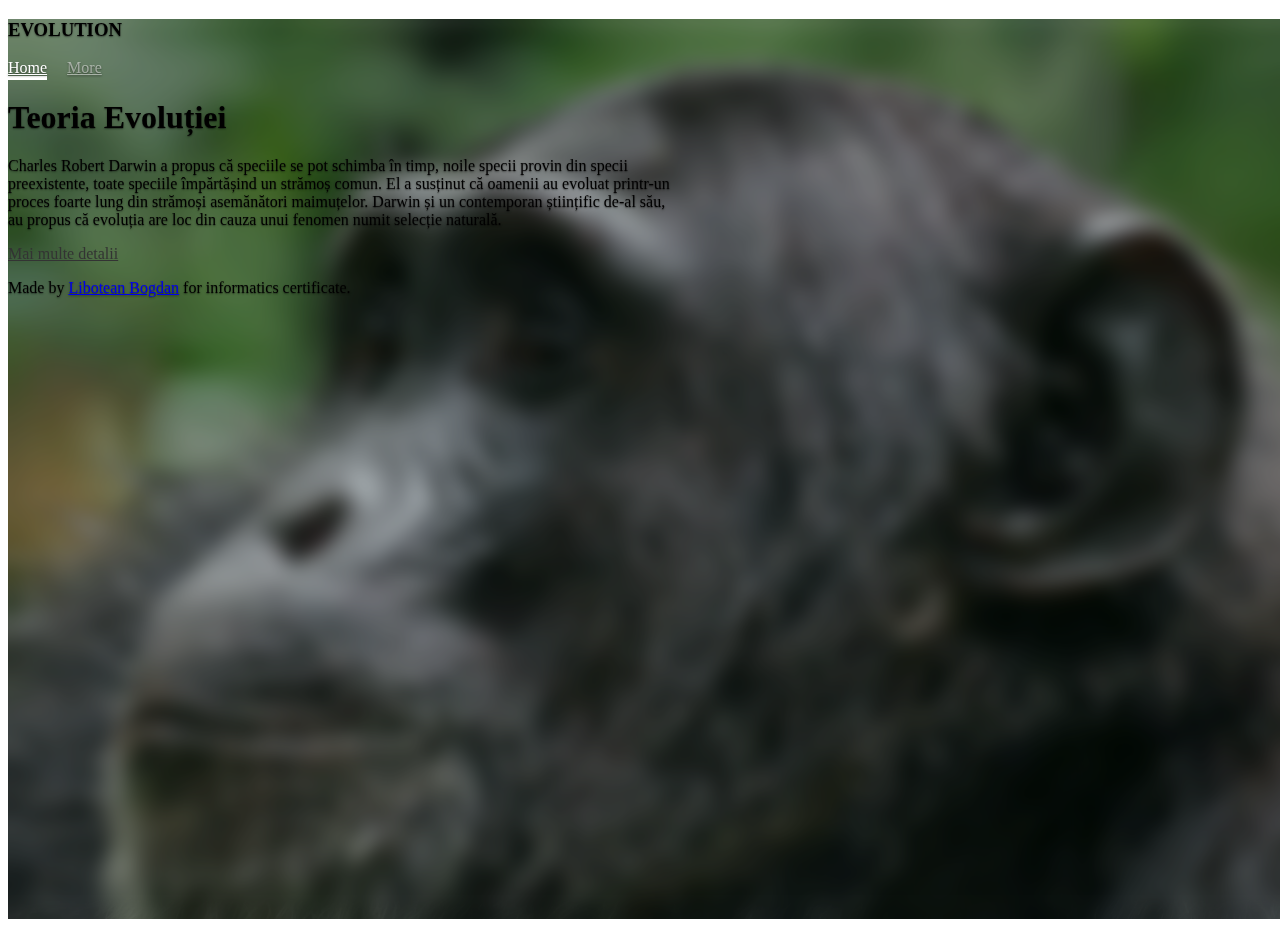
<file: index.html>
<!doctype html>
<html lang="en" class="h-100">
  <head>
    <meta charset="utf-8">
    <meta name="viewport" content="width=device-width, initial-scale=1">
    <meta name="description" content="">
    <meta name="author" content="Mark Otto, Jacob Thornton, and Bootstrap contributors">
    <meta name="generator" content="Hugo 0.104.2">
    <title>EVOLUȚIA</title>
    <link href="https://cdn.jsdelivr.net/npm/bootstrap@5.3.0-alpha2/dist/css/bootstrap.min.css" rel="stylesheet" integrity="sha384-aFq/bzH65dt+w6FI2ooMVUpc+21e0SRygnTpmBvdBgSdnuTN7QbdgL+OapgHtvPp" crossorigin="anonymous">

    <link href="app.css" rel="stylesheet">
  </head>
  <body class="d-flex h-100 text-center text-bg-dark">
    <!-- BACKGROUND IMAGE -->
    <div class="bg-image" style="background-image: url(img/ape.jpg); height: 100vh; width: 100vw; background-position: top; background-repeat: no-repeat; background-size: cover;">
      <div class="mask mask-custom" style="width: 100vw;  height: 100vh;">

      

<div class="cover-container d-flex w-100 h-100 p-3 mx-auto flex-column">
  <header class="mb-auto">
    <div>
      <h3 class="float-md-start mb-0">EVOLUTION</h3>
      <nav class="nav nav-masthead justify-content-center float-md-end">
        <a class="nav-link fw-bold py-1 px-0 active" aria-current="page" href="#">Home</a>

        <a class="nav-link fw-bold py-1 px-0 disabled" href="detalii.html">More</a>
        <!-- <a class="nav-link fw-bold py-1 px-0" href="#">Contact</a> -->

      </nav>
    </div>
  </header>

  <main class="px-3">
    <h1>Teoria Evoluției</h1>
    <p class="lead">Charles Robert Darwin a propus că speciile se pot schimba în timp, noile specii provin din specii preexistente, toate speciile împărtășind un strămoș comun. El a susținut că oamenii au evoluat printr-un proces foarte lung din strămoși asemănători maimuțelor. Darwin și un contemporan științific de-al său, au propus că evoluția are loc din cauza unui fenomen numit selecție naturală.</p>
    <p class="lead">
      <a href="detalii.html" class="btn btn-lg btn-secondary fw-bold border-white bg-white">Mai multe detalii</a>
    </p>
  </main>

  <footer class="mt-auto text-white-50">
    <p>Made by <a href="https://instagram.com/libo_bogdan" class="text-white" target="blank">Libotean Bogdan</a> for informatics certificate.</p>
  </footer>
</div>
</div>
</div>

  <script src="https://cdn.jsdelivr.net/npm/bootstrap@5.3.0-alpha2/dist/js/bootstrap.bundle.min.js" integrity="sha384-qKXV1j0HvMUeCBQ+QVp7JcfGl760yU08IQ+GpUo5hlbpg51QRiuqHAJz8+BrxE/N" crossorigin="anonymous"></script>
  <script src="https://cdn.jsdelivr.net/npm/@popperjs/core@2.11.6/dist/umd/popper.min.js" integrity="sha384-oBqDVmMz9ATKxIep9tiCxS/Z9fNfEXiDAYTujMAeBAsjFuCZSmKbSSUnQlmh/jp3" crossorigin="anonymous"></script>
  <script src="https://cdn.jsdelivr.net/npm/bootstrap@5.3.0-alpha2/dist/js/bootstrap.min.js" integrity="sha384-heAjqF+bCxXpCWLa6Zhcp4fu20XoNIA98ecBC1YkdXhszjoejr5y9Q77hIrv8R9i" crossorigin="anonymous"></script>
  </body>
</html>
</file>
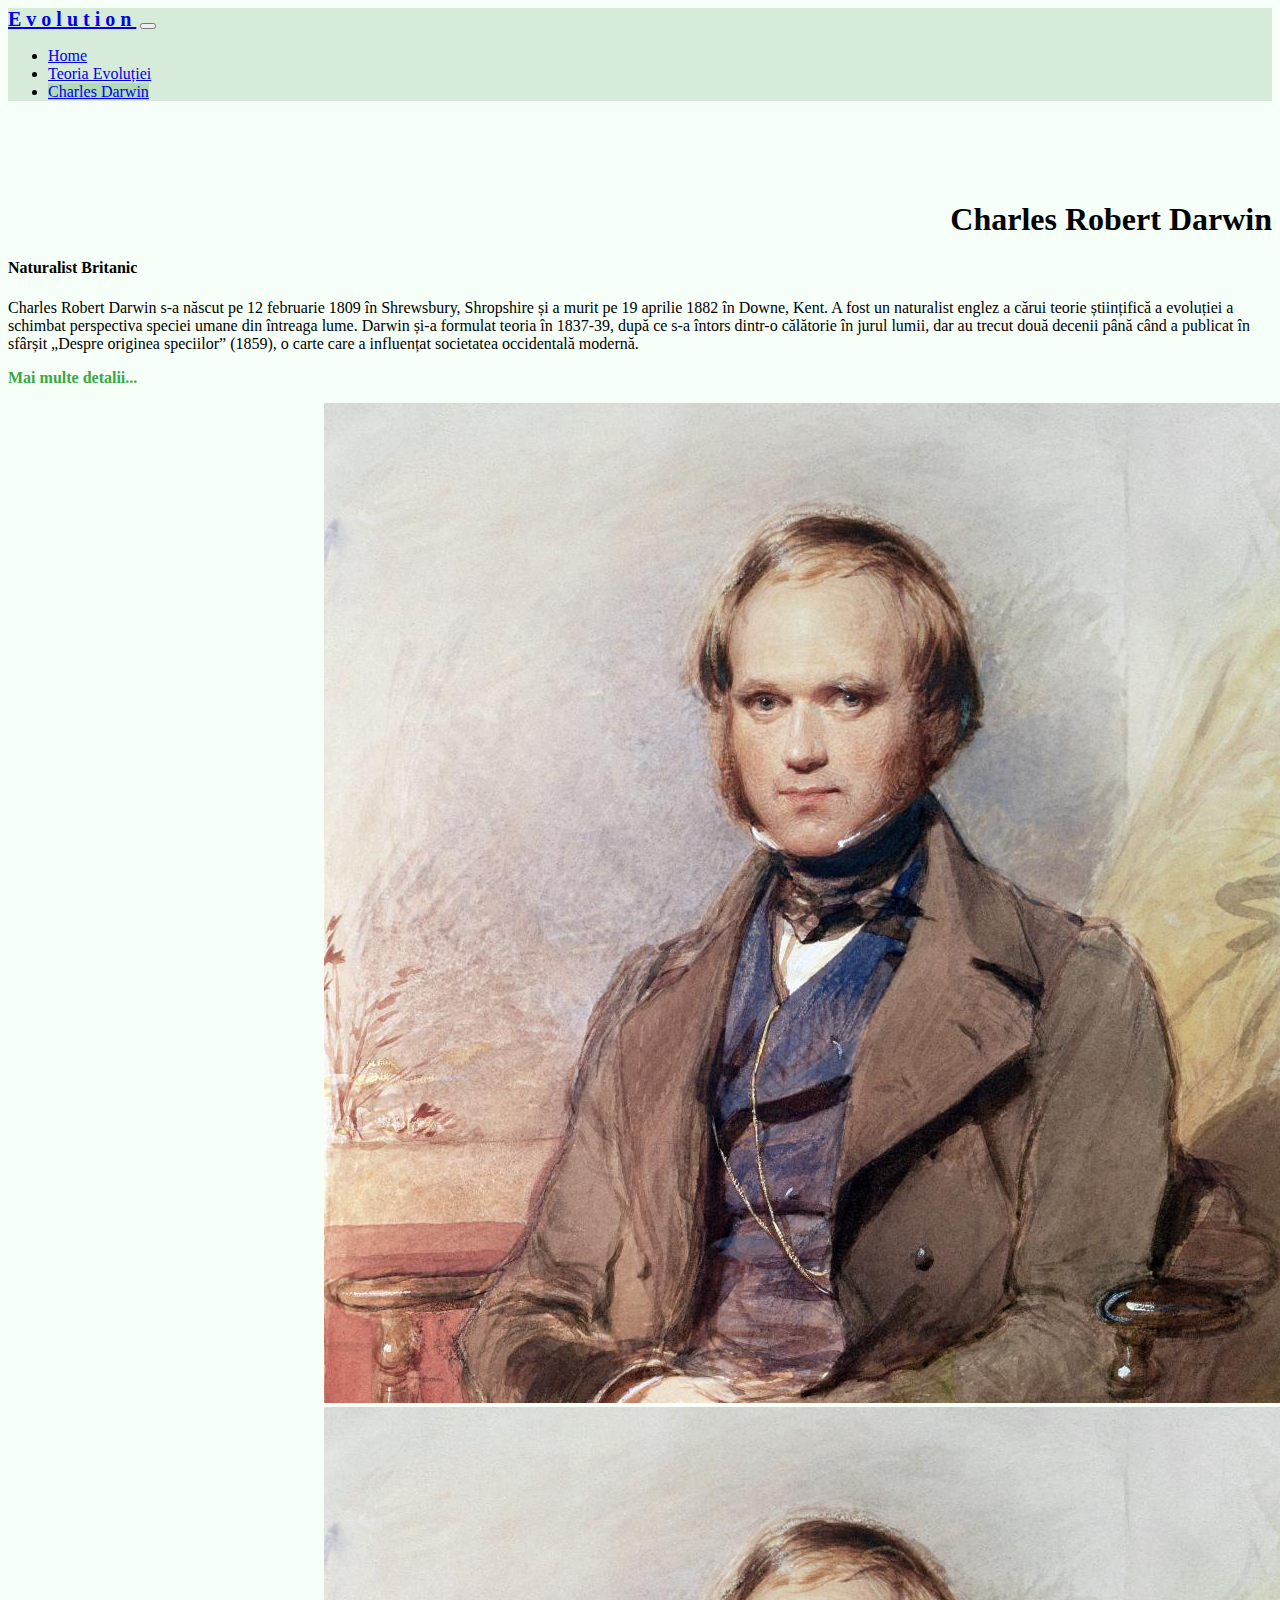
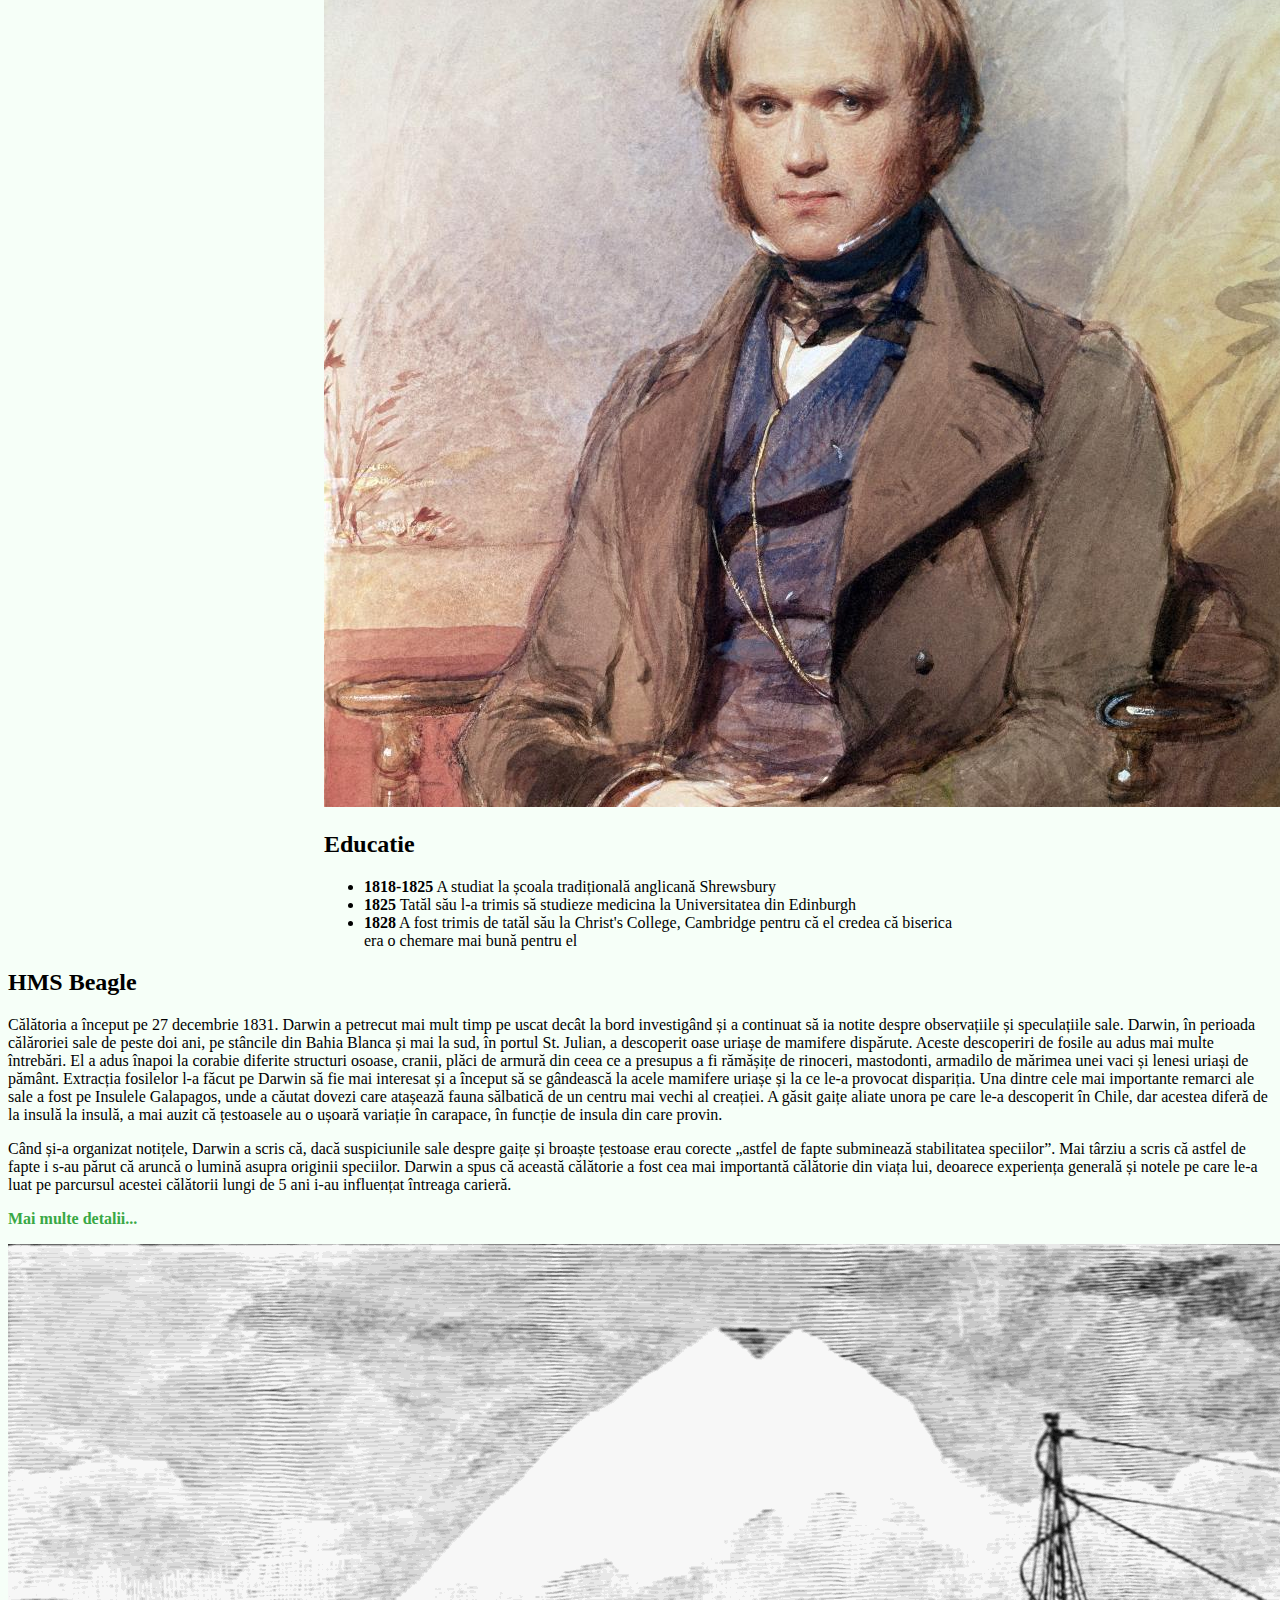
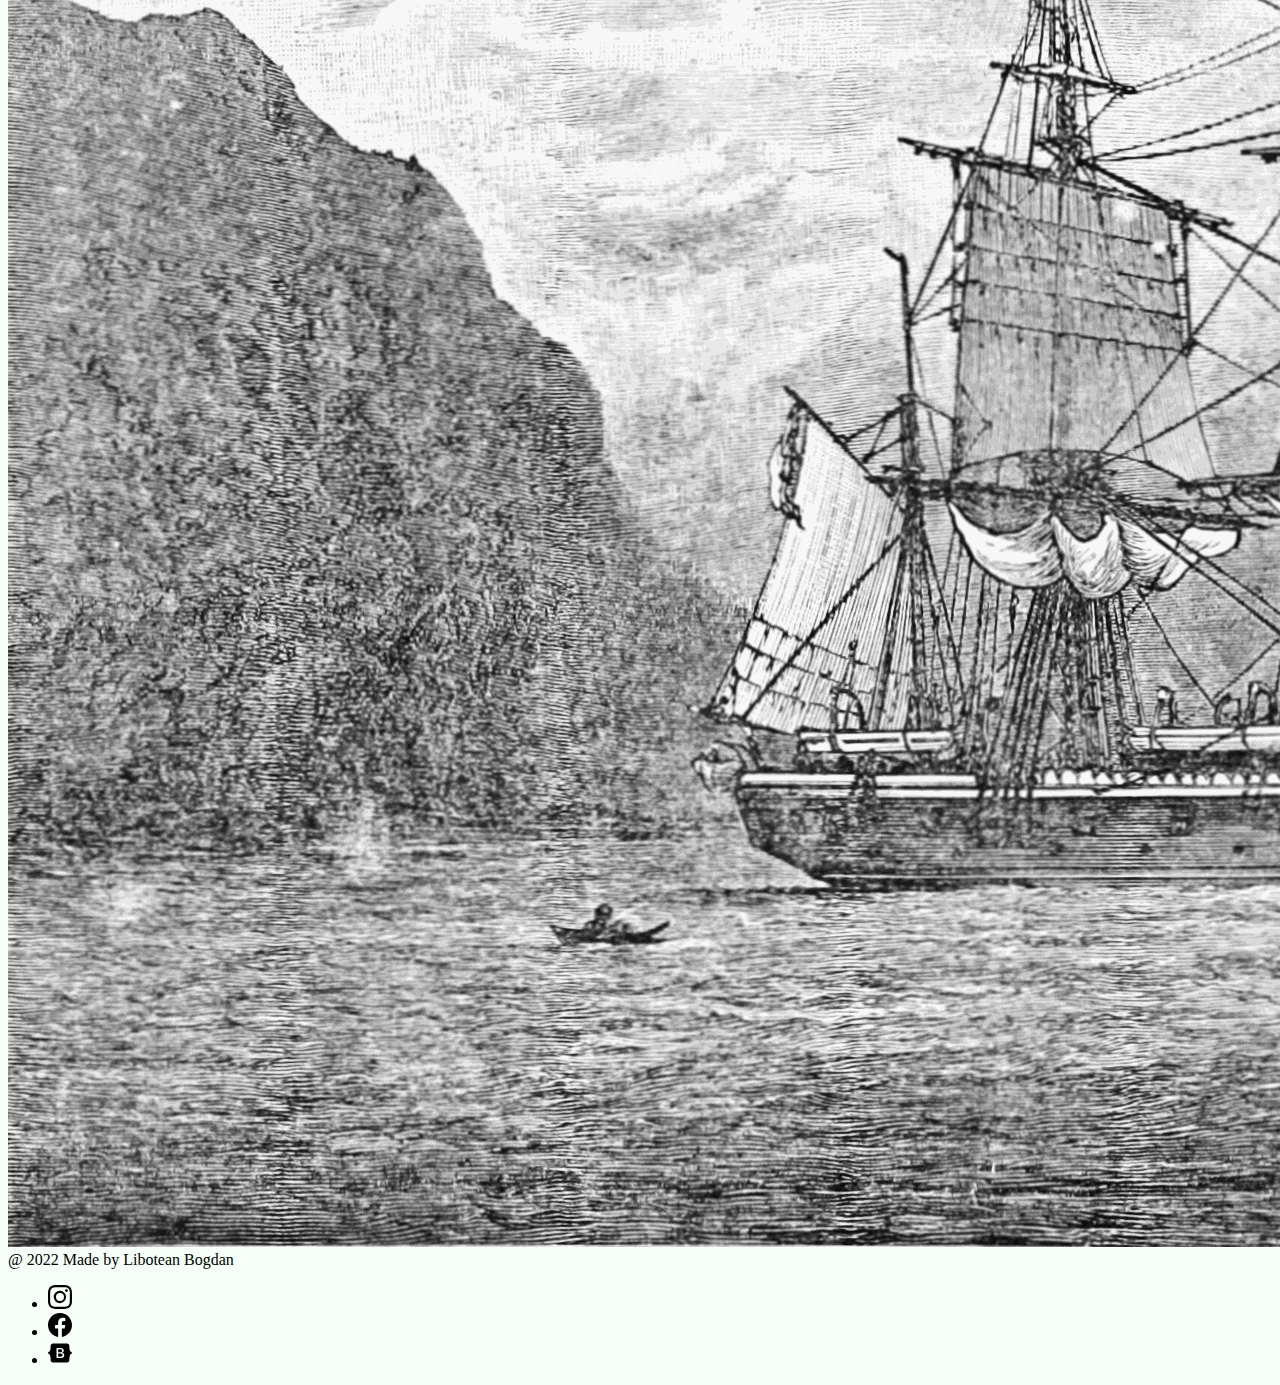
<file: charles.html>
<!DOCTYPE html>
<html lang="en">
<head>
  <meta charset="UTF-8">
  <meta http-equiv="X-UA-Compatible" content="IE=edge">
  <meta name="viewport" content="width=device-width, initial-scale=1.0">
  <link rel="stylesheet" href="index.html">

  <svg xmlns="http://www.w3.org/2000/svg" style="display: none;">
    <symbol id="bootstrap" viewBox="0 0 118 94">
      <title>Bootstrap</title>
      <path fill-rule="evenodd" clip-rule="evenodd" d="M24.509 0c-6.733 0-11.715 5.893-11.492 12.284.214 6.14-.064 14.092-2.066 20.577C8.943 39.365 5.547 43.485 0 44.014v5.972c5.547.529 8.943 4.649 10.951 11.153 2.002 6.485 2.28 14.437 2.066 20.577C12.794 88.106 17.776 94 24.51 94H93.5c6.733 0 11.714-5.893 11.491-12.284-.214-6.14.064-14.092 2.066-20.577 2.009-6.504 5.396-10.624 10.943-11.153v-5.972c-5.547-.529-8.934-4.649-10.943-11.153-2.002-6.484-2.28-14.437-2.066-20.577C105.214 5.894 100.233 0 93.5 0H24.508zM80 57.863C80 66.663 73.436 72 62.543 72H44a2 2 0 01-2-2V24a2 2 0 012-2h18.437c9.083 0 15.044 4.92 15.044 12.474 0 5.302-4.01 10.049-9.119 10.88v.277C75.317 46.394 80 51.21 80 57.863zM60.521 28.34H49.948v14.934h8.905c6.884 0 10.68-2.772 10.68-7.727 0-4.643-3.264-7.207-9.012-7.207zM49.948 49.2v16.458H60.91c7.167 0 10.964-2.876 10.964-8.281 0-5.406-3.903-8.178-11.425-8.178H49.948z"></path>
    </symbol>
    <symbol id="facebook" viewBox="0 0 16 16">
      <path d="M16 8.049c0-4.446-3.582-8.05-8-8.05C3.58 0-.002 3.603-.002 8.05c0 4.017 2.926 7.347 6.75 7.951v-5.625h-2.03V8.05H6.75V6.275c0-2.017 1.195-3.131 3.022-3.131.876 0 1.791.157 1.791.157v1.98h-1.009c-.993 0-1.303.621-1.303 1.258v1.51h2.218l-.354 2.326H9.25V16c3.824-.604 6.75-3.934 6.75-7.951z"></path>
    </symbol>
    <symbol id="instagram" viewBox="0 0 16 16">
        <path d="M8 0C5.829 0 5.556.01 4.703.048 3.85.088 3.269.222 2.76.42a3.917 3.917 0 0 0-1.417.923A3.927 3.927 0 0 0 .42 2.76C.222 3.268.087 3.85.048 4.7.01 5.555 0 5.827 0 8.001c0 2.172.01 2.444.048 3.297.04.852.174 1.433.372 1.942.205.526.478.972.923 1.417.444.445.89.719 1.416.923.51.198 1.09.333 1.942.372C5.555 15.99 5.827 16 8 16s2.444-.01 3.298-.048c.851-.04 1.434-.174 1.943-.372a3.916 3.916 0 0 0 1.416-.923c.445-.445.718-.891.923-1.417.197-.509.332-1.09.372-1.942C15.99 10.445 16 10.173 16 8s-.01-2.445-.048-3.299c-.04-.851-.175-1.433-.372-1.941a3.926 3.926 0 0 0-.923-1.417A3.911 3.911 0 0 0 13.24.42c-.51-.198-1.092-.333-1.943-.372C10.443.01 10.172 0 7.998 0h.003zm-.717 1.442h.718c2.136 0 2.389.007 3.232.046.78.035 1.204.166 1.486.275.373.145.64.319.92.599.28.28.453.546.598.92.11.281.24.705.275 1.485.039.843.047 1.096.047 3.231s-.008 2.389-.047 3.232c-.035.78-.166 1.203-.275 1.485a2.47 2.47 0 0 1-.599.919c-.28.28-.546.453-.92.598-.28.11-.704.24-1.485.276-.843.038-1.096.047-3.232.047s-2.39-.009-3.233-.047c-.78-.036-1.203-.166-1.485-.276a2.478 2.478 0 0 1-.92-.598 2.48 2.48 0 0 1-.6-.92c-.109-.281-.24-.705-.275-1.485-.038-.843-.046-1.096-.046-3.233 0-2.136.008-2.388.046-3.231.036-.78.166-1.204.276-1.486.145-.373.319-.64.599-.92.28-.28.546-.453.92-.598.282-.11.705-.24 1.485-.276.738-.034 1.024-.044 2.515-.045v.002zm4.988 1.328a.96.96 0 1 0 0 1.92.96.96 0 0 0 0-1.92zm-4.27 1.122a4.109 4.109 0 1 0 0 8.217 4.109 4.109 0 0 0 0-8.217zm0 1.441a2.667 2.667 0 1 1 0 5.334 2.667 2.667 0 0 1 0-5.334z"></path>
    </symbol>
  </svg>

  <link href="https://cdn.jsdelivr.net/npm/bootstrap@5.2.2/dist/css/bootstrap.min.css" rel="stylesheet" integrity="sha384-Zenh87qX5JnK2Jl0vWa8Ck2rdkQ2Bzep5IDxbcnCeuOxjzrPF/et3URy9Bv1WTRi" crossorigin="anonymous">

  <link rel="stylesheet" href="style.css">
  <title>Charles Darwin</title>
</head>
<body>
  <nav class="navbar navbar-light navbar-expand-lg py-0 fixed-top text-uppercase" style="background-color: #d6ebd9;">
    <div class="container-fluid">
      <a class="navbar-brand" href="index.html">Evolution</a>
      <button class="navbar-toggler collapsed" type="button" data-bs-toggle="collapse" data-bs-target="#navbarSupportedContent" aria-controls="navbarSupportedContent" aria-expanded="false" aria-label="Toggle navigation">
        <span class="navbar-toggler-icon"></span>
      </button>
      <div class="navbar-collapse collapse" id="navbarSupportedContent">
        <ul class="navbar-nav me-auto mb-2 mb-lg-0">
          <li class="nav-item">
            <a class="nav-link py-3 px-0 px-lg-3 rounded"  href="index.html">Home</a>
          </li>
          <li class="nav-item">
            <a class="nav-link py-3 px-0 px-lg-3 rounded" aria-current="page" href="tofe.html">Teoria Evoluției</a>
          </li>
          <li>
            <a class="nav-link py-3 px-0 px-lg-3 rounded active" href="charles.html">Charles Darwin</a>
          </li>
        </ul>
      </div>
    </div>
  </nav>

  <section class="container-fluid px-0 intro">
    <div class="row justify-content-center mt-5 pt-5">
      <div class="col col-6">
        <h1 class="text-center mb-2">Charles Robert Darwin</h1>
        <h4 class="font-monospace text-center mb-5">Naturalist Britanic</h4>
      </div>
    </div>
  </section>

  <section class="container-fluid px-0">
    <div class="row justify-content-center mt-5 m-4">
      <div class="col col-lg-6  ">
        <p>Charles Robert Darwin s-a născut pe 12 februarie 1809 în Shrewsbury, Shropshire și a murit pe 19 aprilie 1882 în Downe, Kent. A fost un naturalist englez a cărui teorie științifică a evoluției a schimbat perspectiva speciei umane din întreaga lume. Darwin și-a formulat teoria în 1837-39, după ce s-a întors dintr-o călătorie în jurul lumii, dar au trecut două decenii până când a publicat în sfârșit „Despre originea speciilor” (1859), o carte care a influențat societatea occidentală modernă.</p>
        <p><a href="https://ro.wikipedia.org/wiki/Charles_Darwin" class="more" target="blank">Mai multe detalii...</a></p>
      </div>
    </div>
  </section>

  <section class="container-fluid px-0 space mt-5 pt-2">
    <div class="row justify-content-md-center ">
      <div class="col col-lg-5 d-none d-xl-block">
        <img src="darwin.jpg" alt="" class="img-fluid rounded">
      </div>
      <div class="d-xl-none mb-5 pb-5 rounded">
        <img src="darwin.jpg" alt="" class="img-fluid">
      </div>
      <div class="col col-lg-7">
        <h2 class="text-center">Educatie</h2>
        <ul>
          <li class="mb-3"><strong>1818-1825</strong> A studiat la școala tradițională anglicană Shrewsbury</li>
            <li class="mb-3"><strong>1825</strong> Tatăl său l-a trimis să studieze medicina la Universitatea din Edinburgh</li>
            <li class="mb-3"><strong>1828</strong> 
              A fost trimis de tatăl său la Christ's College, Cambridge pentru că el credea că biserica era o chemare mai bună pentru el</li>
          </ul>
      </div>
    </div>
  </section>

  <section class="container-fluid px-0 mt-5 pt-2 m-4">
    <div class="row justify-content-center">
      <div class="col col-lg-6">
        <h2>HMS Beagle</h2>
        <p>Călătoria a început pe 27 decembrie 1831. Darwin a petrecut mai mult timp pe uscat decât la bord investigând și a continuat să ia notite despre observațiile și speculațiile sale. Darwin, în perioada călăroriei sale de peste doi ani, pe stâncile din Bahia Blanca și mai la sud, în portul St. Julian, a descoperit oase uriașe de mamifere dispărute. Aceste descoperiri de fosile au adus mai multe întrebări. El a adus înapoi la corabie diferite structuri osoase, cranii, plăci de armură din ceea ce a presupus a fi rămășițe de rinoceri, mastodonti, armadilo de mărimea unei vaci și lenesi uriași de pământ. Extracția fosilelor l-a făcut pe Darwin să fie mai interesat și a început să se gândească la acele mamifere uriașe și la ce le-a provocat dispariția. Una dintre cele mai importante remarci ale sale a fost pe Insulele Galapagos, unde a căutat dovezi care atașează fauna sălbatică de un centru mai vechi al creației. A găsit gaițe aliate unora pe care le-a descoperit în Chile, dar acestea diferă de la insulă la insulă, a mai auzit că țestoasele au o ușoară variație în carapace, în funcție de insula din care provin.</p>
        <p>Când și-a organizat notițele, Darwin a scris că, dacă suspiciunile sale despre gaițe și broaște țestoase erau corecte „astfel de fapte subminează stabilitatea speciilor”. Mai târziu a scris că astfel de fapte i s-au părut că aruncă o lumină asupra originii speciilor. Darwin a spus că această călătorie a fost cea mai importantă călătorie din viața lui, deoarece experiența generală și notele pe care le-a luat pe parcursul acestei călătorii lungi de 5 ani i-au influențat întreaga carieră.</p>
        <p><a href="https://ro.eferrit.com/charles-darwin-si-calatoria-sa-la-bord-hms-beagle/" target="_blank" class="more">Mai multe detalii...</a></p>
  </section>
  <section class="container-fluid px-0 mt-5 pt-2 m-4">
    <div class="row justify-content-md-center mt-2">
      <div class="col col-lg-6">
        <div>
          <img src="beagle.png" alt="hms_beagle" class="img-fluid">
        </div>
      </div>
    </div>
  </section>

  <div class="container">
    <footer class="d-flex flex-wrap justify-content-between align-items-center py-3 my-4 border-top">
      <div class="col-md-4 d-flex align-items-center">
        <span class="mb-3 mb-md-0 text-muted">@ 2022 Made by Libotean Bogdan</span>
      </div>
  
      <ul class="nav col-md-4 justify-content-end list-unstyled d-flex">
        <li class="ms-3"><a class="text-muted" href="https://www.instagram.com/libo_bogdan/" target="_blank"><svg class="bi" width="24" height="24"><use xlink:href="#instagram"></use></svg></a></li>
        <li class="ms-3"><a class="text-muted" href="https://www.facebook.com/libotean.bogdan.3/" target="_blank"><svg class="bi" width="24" height="24"><use xlink:href="#facebook"></use></svg></a></li>
        <li class="ms-3"><a class="text-muted" href="https://getbootstrap.com/" target="_blank"><svg class="bi" width="24" height="24"><use xlink:href="#bootstrap"></use></svg></a></li>
      </ul>
    </footer>
  </div>

  <script src="https://cdn.jsdelivr.net/npm/bootstrap@5.2.2/dist/js/bootstrap.bundle.min.js" integrity="sha384-OERcA2EqjJCMA+/3y+gxIOqMEjwtxJY7qPCqsdltbNJuaOe923+mo//f6V8Qbsw3" crossorigin="anonymous"></script>
  <script src="https://cdnjs.cloudflare.com/ajax/libs/popper.js/1.14.3/umd/popper.min.js" integrity="sha384-ZMP7rVo3mIykV+2+9J3UJ46jBk0WLaUAdn689aCwoqbBJiSnjAK/l8WvCWPIPm49" crossorigin="anonymous"></script>
  <script src="https://stackpath.bootstrapcdn.com/bootstrap/4.1.3/js/bootstrap.min.js" integrity="sha384-ChfqqxuZUCnJSK3+MXmPNIyE6ZbWh2IMqE241rYiqJxyMiZ6OW/JmZQ5stwEULTy" crossorigin="anonymous"></script>  

</body>
</html>
</file>
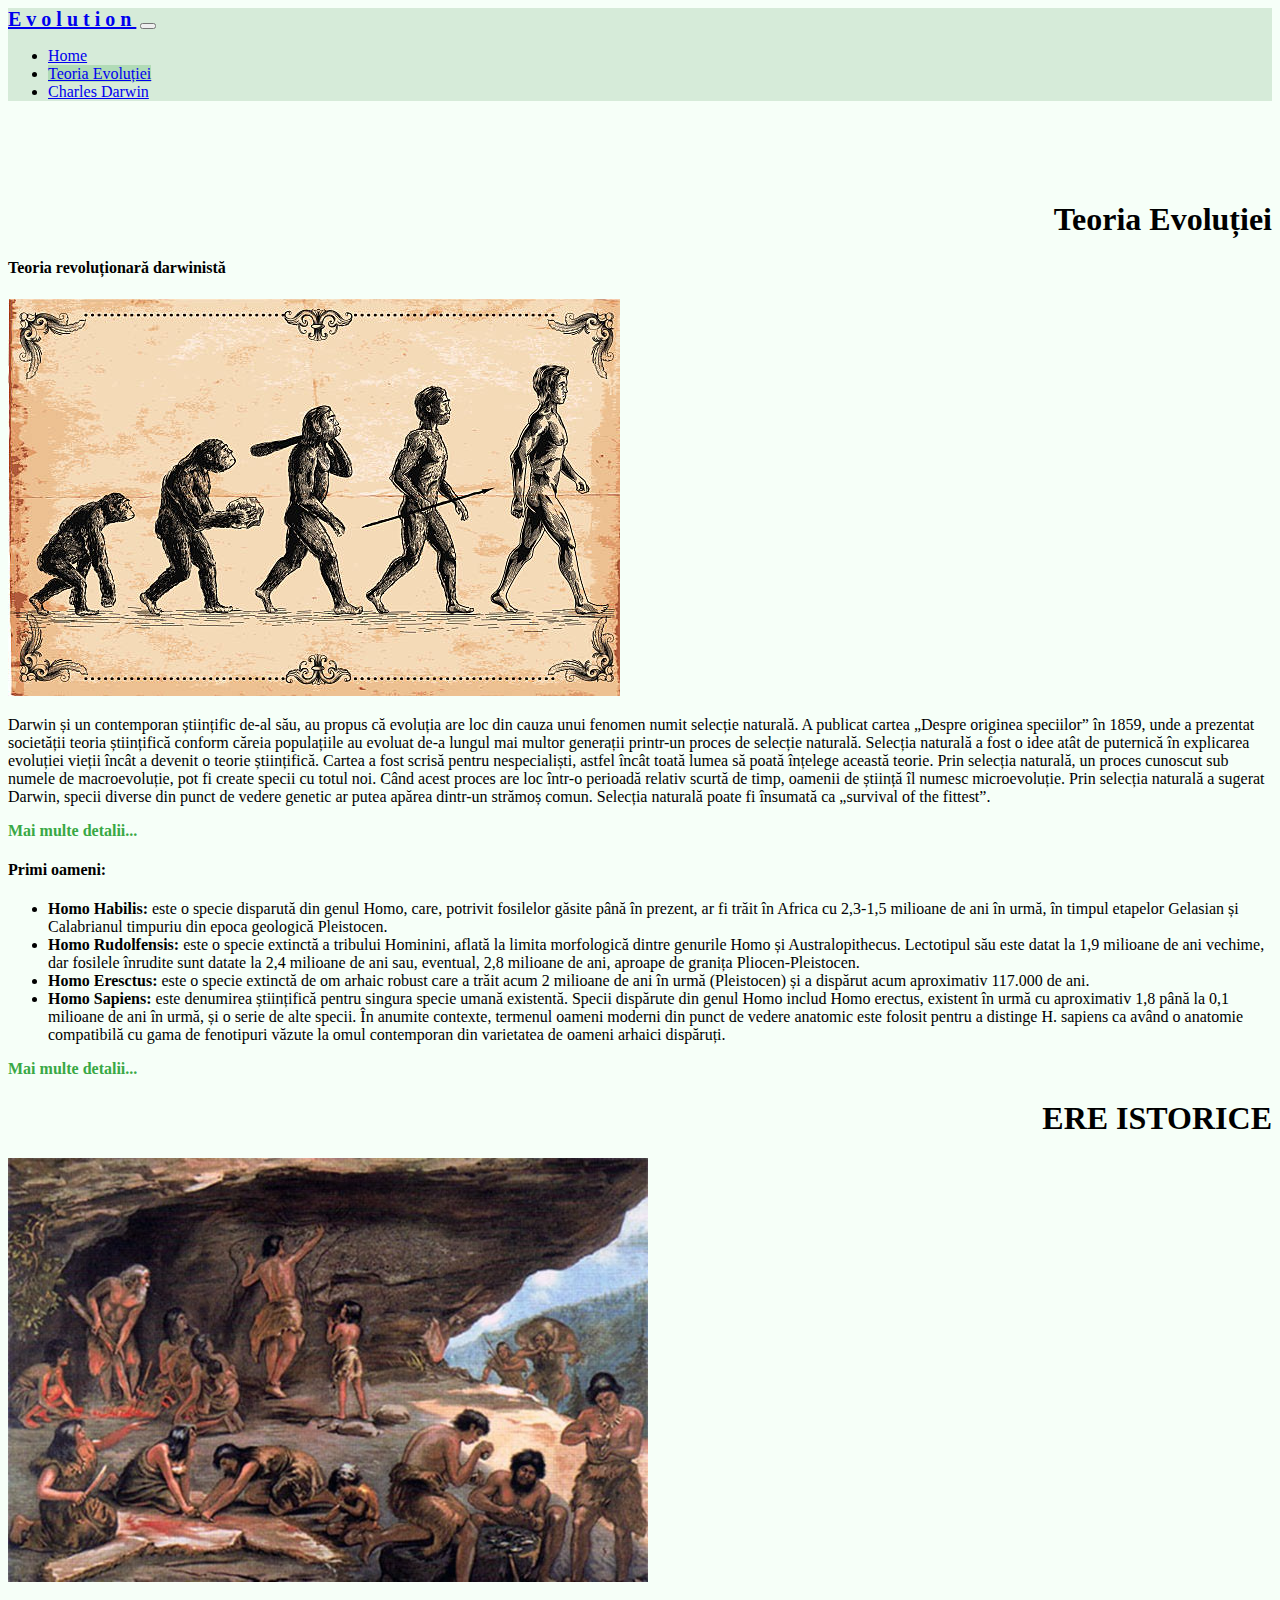
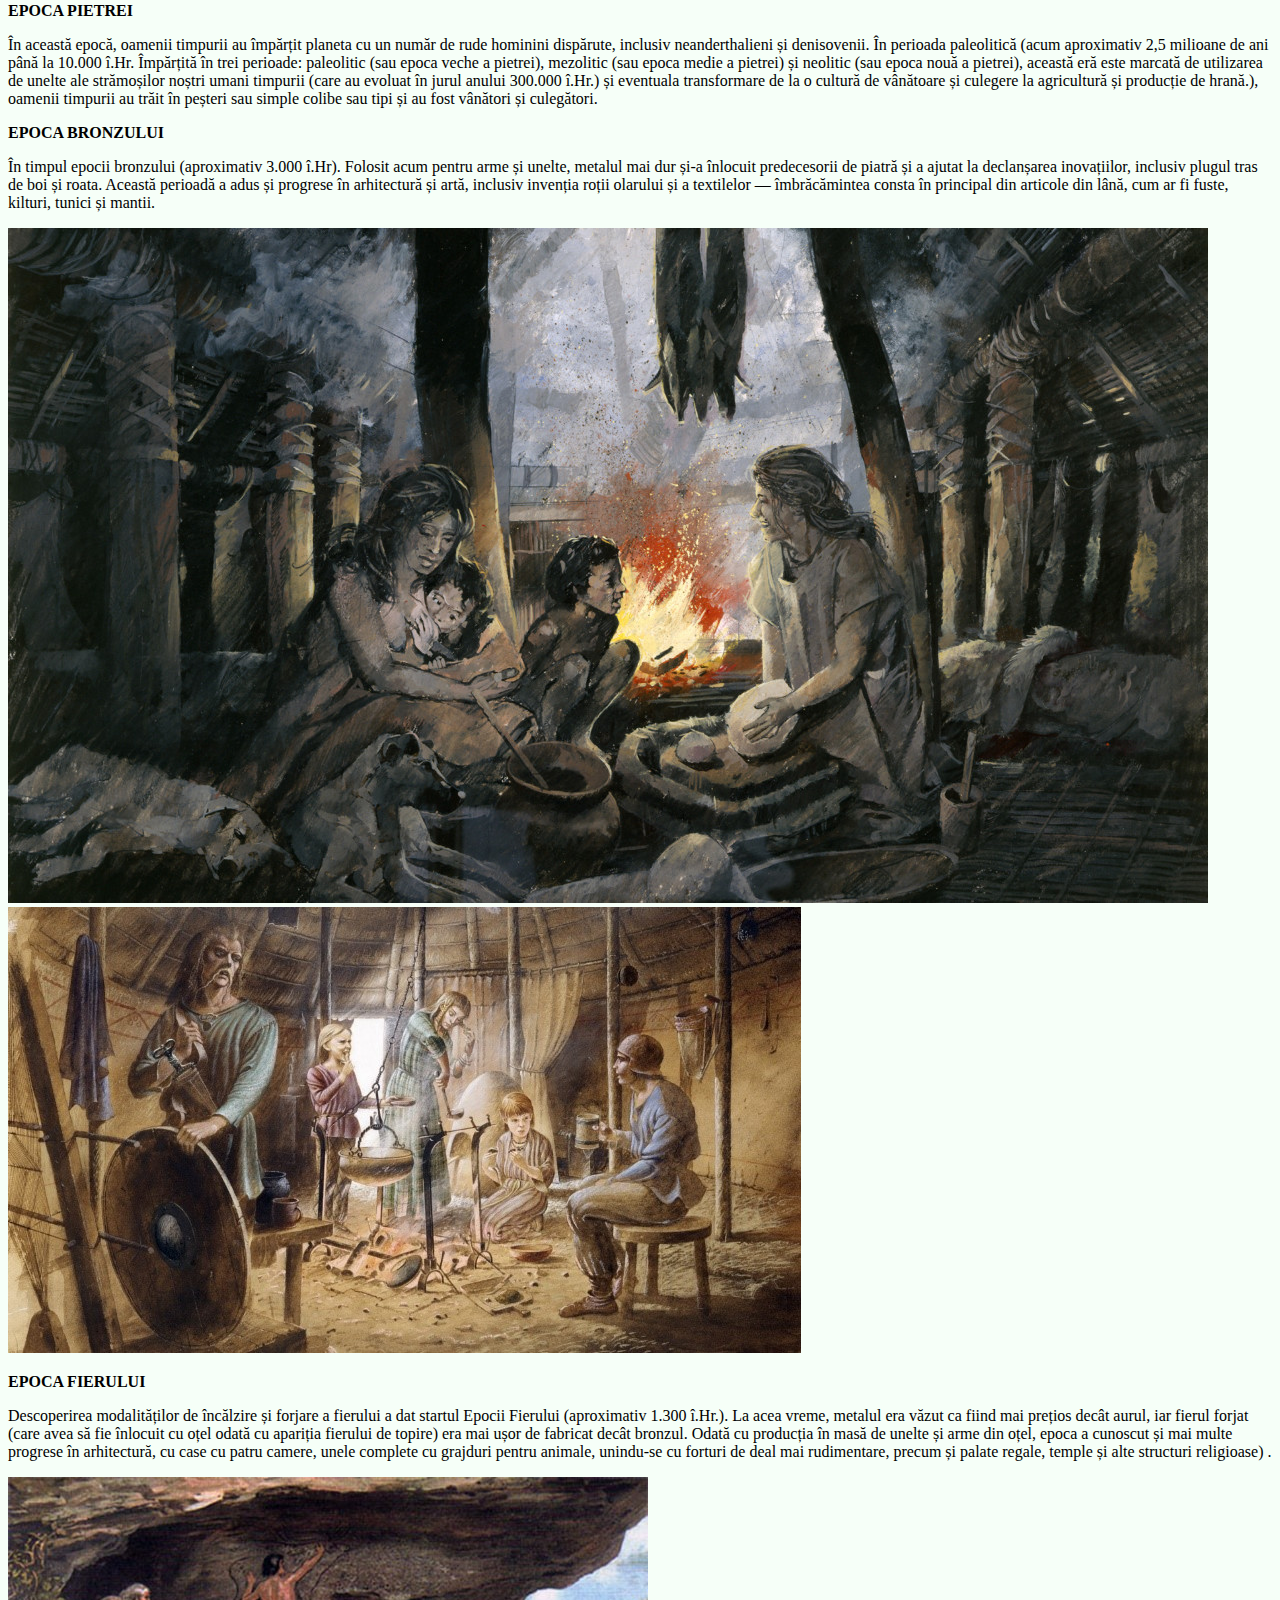
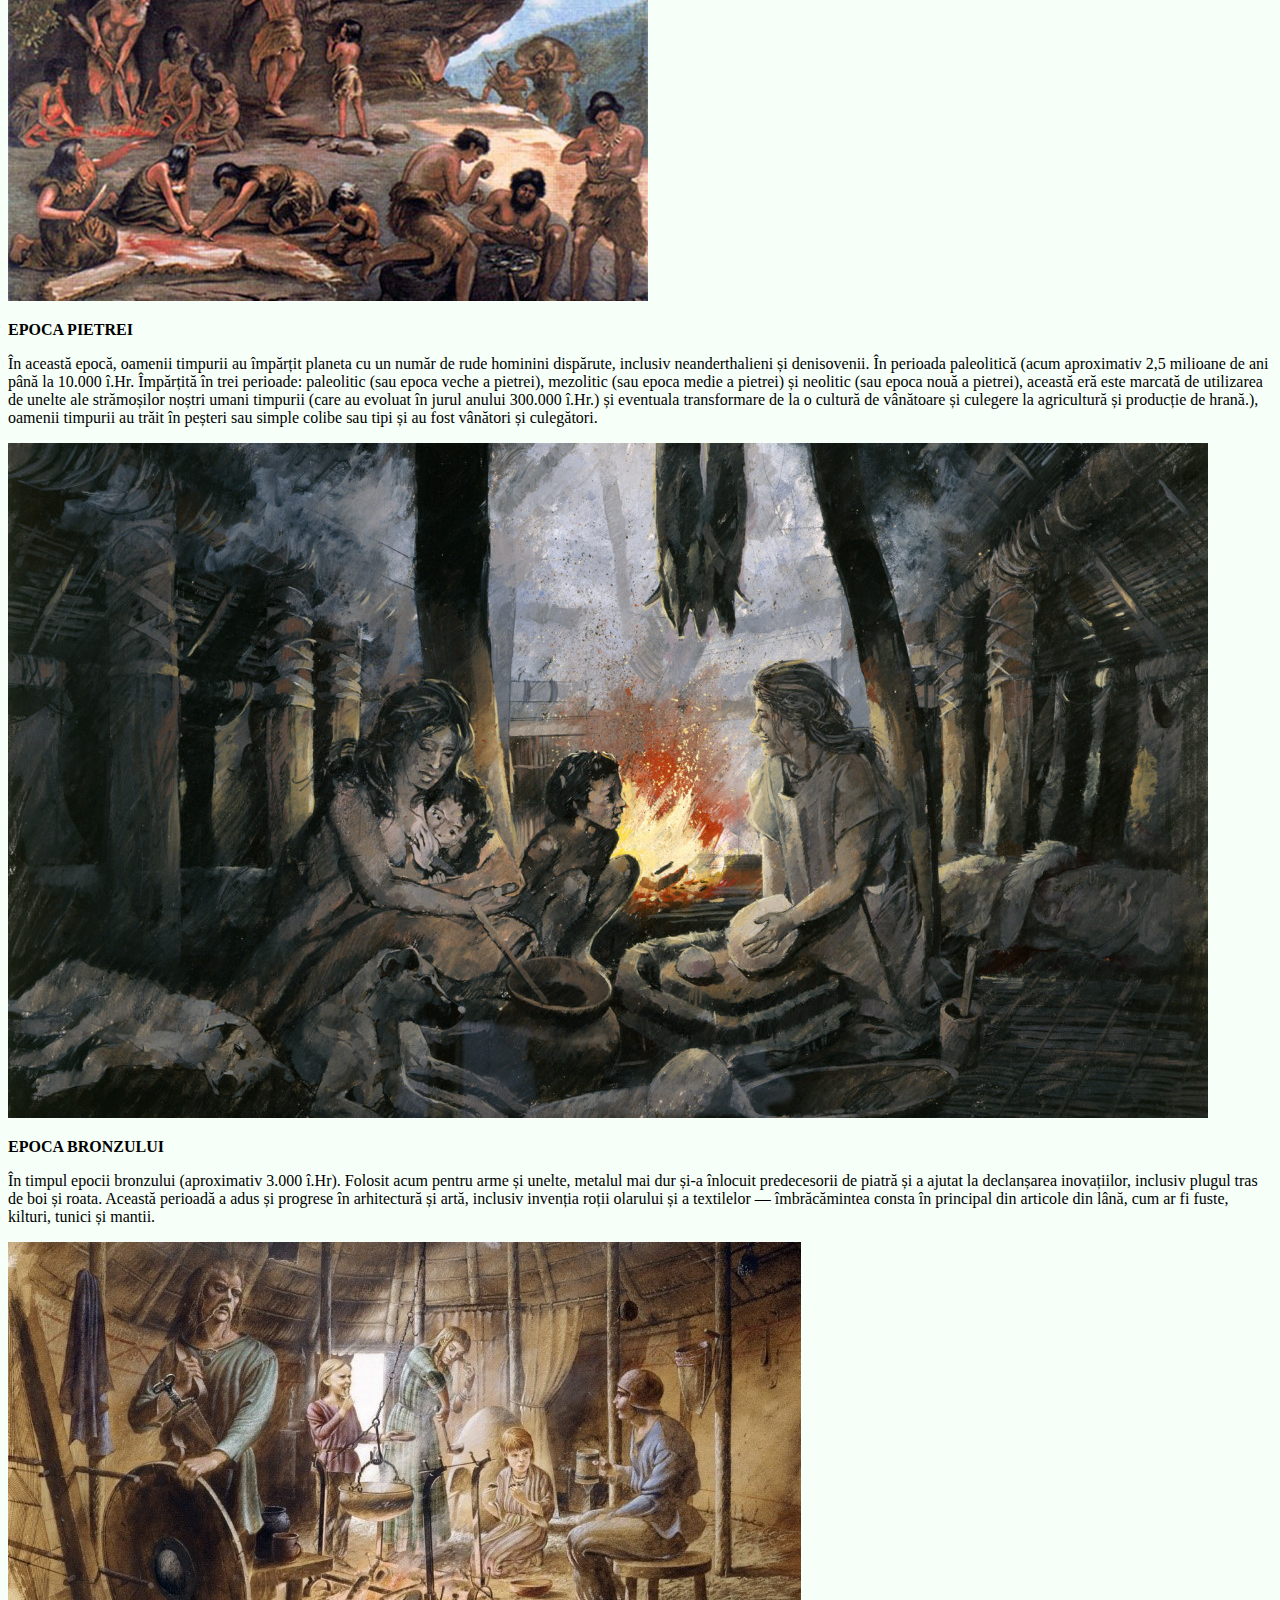
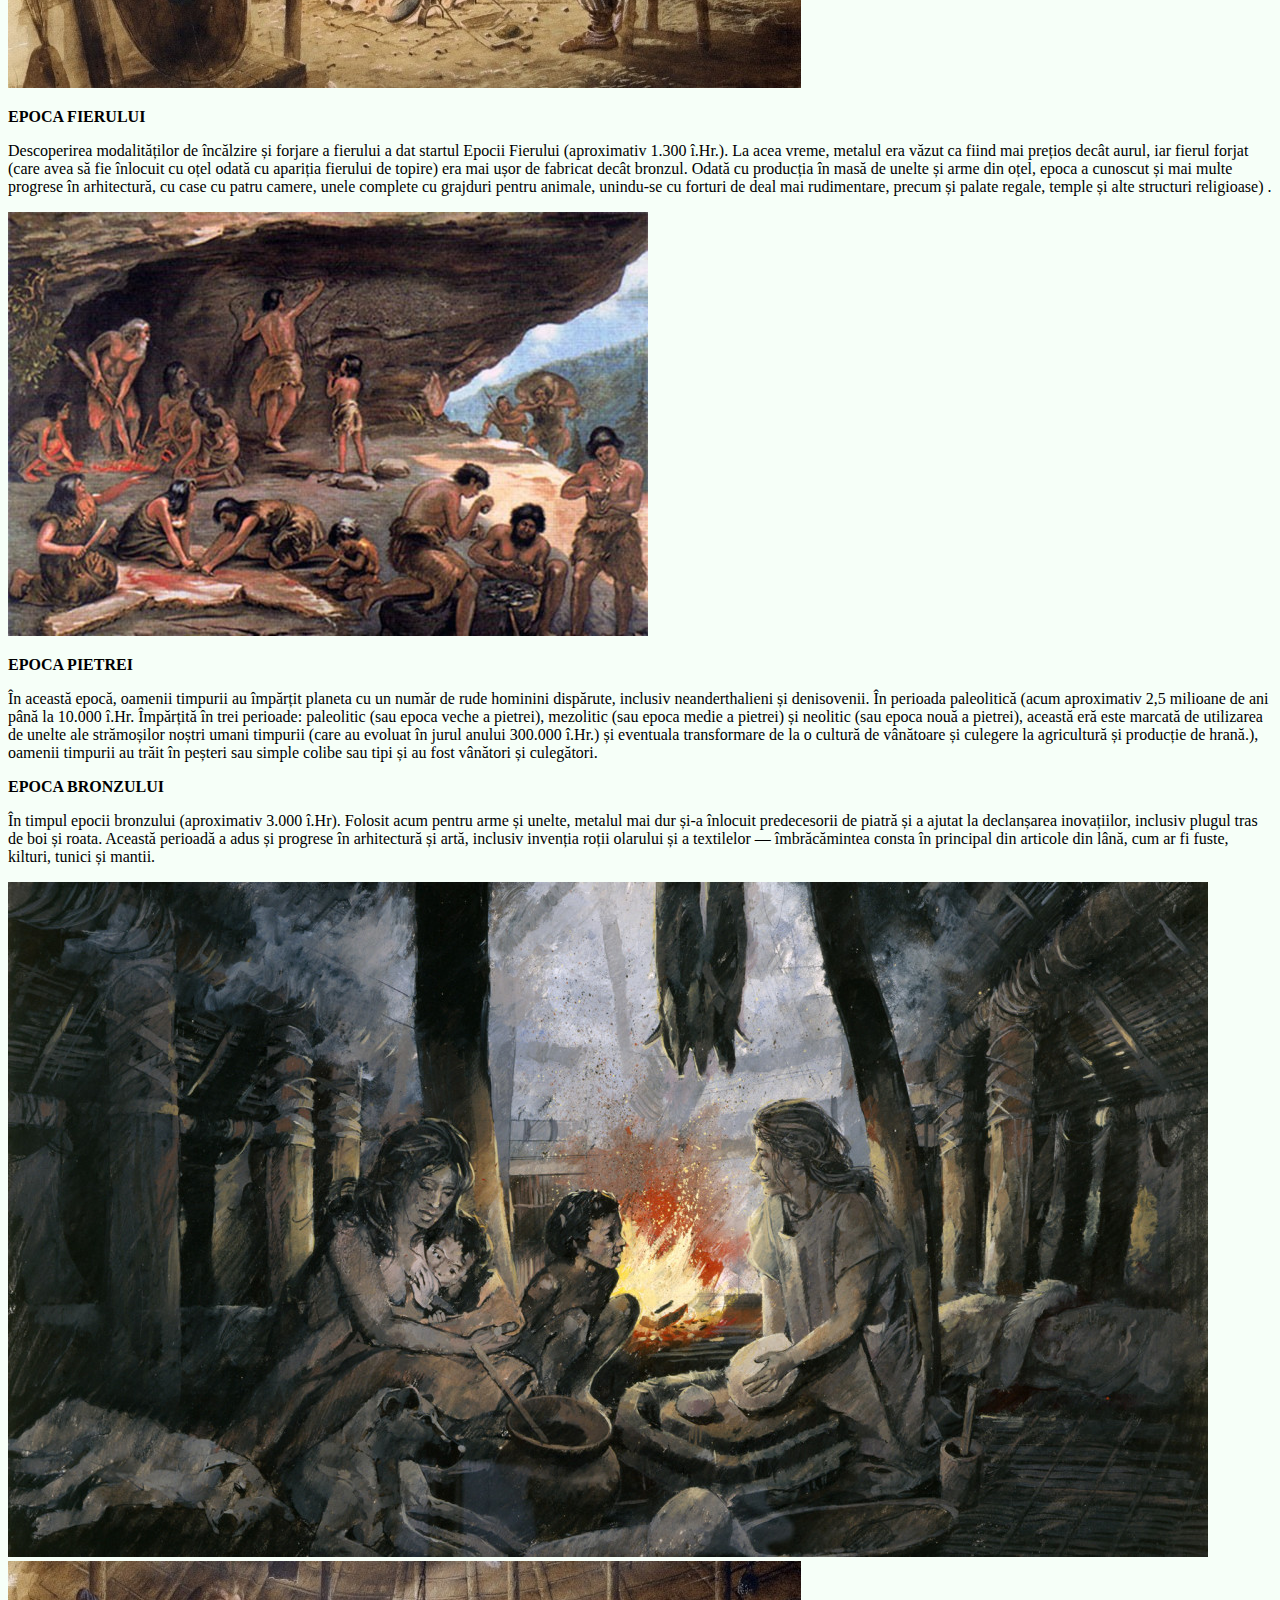
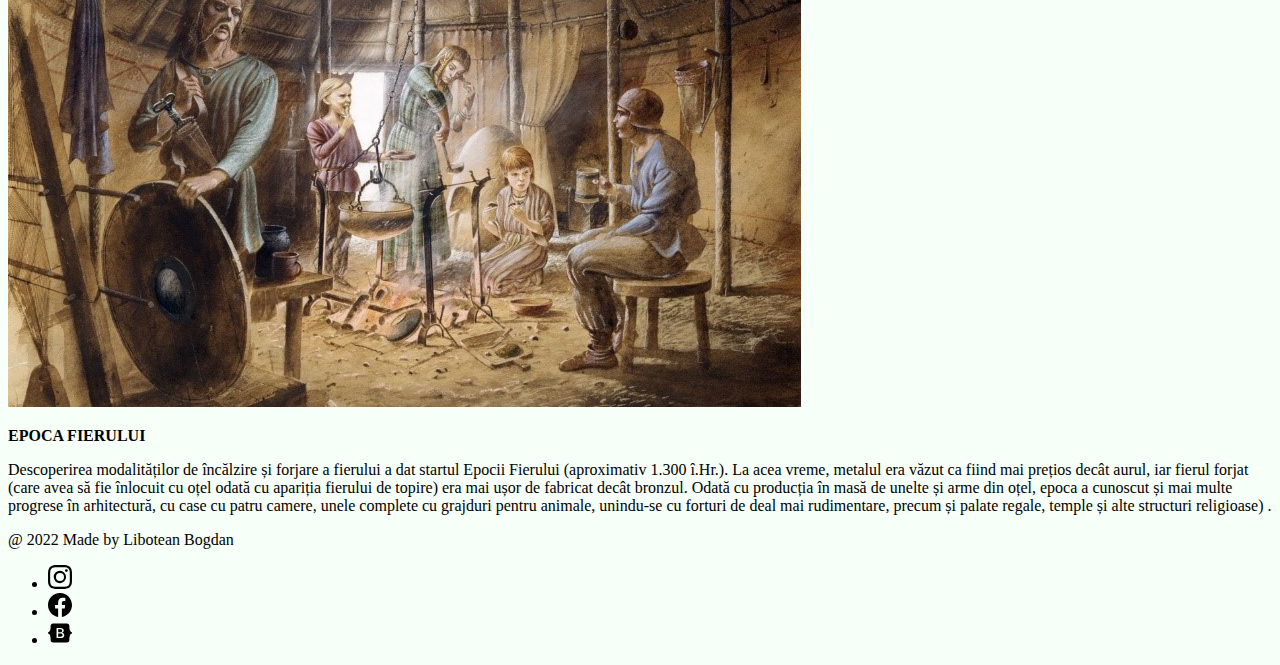
<file: tofe.html>
<!DOCTYPE html>
<html lang="en">
<head>
  <meta charset="UTF-8">
  <meta http-equiv="X-UA-Compatible" content="IE=edge">
  <meta name="viewport" content="width=device-width, initial-scale=1.0">
  <title>Teoria Evoluției</title>

  <svg xmlns="http://www.w3.org/2000/svg" style="display: none;">
    <symbol id="bootstrap" viewBox="0 0 118 94">
      <title>Bootstrap</title>
      <path fill-rule="evenodd" clip-rule="evenodd" d="M24.509 0c-6.733 0-11.715 5.893-11.492 12.284.214 6.14-.064 14.092-2.066 20.577C8.943 39.365 5.547 43.485 0 44.014v5.972c5.547.529 8.943 4.649 10.951 11.153 2.002 6.485 2.28 14.437 2.066 20.577C12.794 88.106 17.776 94 24.51 94H93.5c6.733 0 11.714-5.893 11.491-12.284-.214-6.14.064-14.092 2.066-20.577 2.009-6.504 5.396-10.624 10.943-11.153v-5.972c-5.547-.529-8.934-4.649-10.943-11.153-2.002-6.484-2.28-14.437-2.066-20.577C105.214 5.894 100.233 0 93.5 0H24.508zM80 57.863C80 66.663 73.436 72 62.543 72H44a2 2 0 01-2-2V24a2 2 0 012-2h18.437c9.083 0 15.044 4.92 15.044 12.474 0 5.302-4.01 10.049-9.119 10.88v.277C75.317 46.394 80 51.21 80 57.863zM60.521 28.34H49.948v14.934h8.905c6.884 0 10.68-2.772 10.68-7.727 0-4.643-3.264-7.207-9.012-7.207zM49.948 49.2v16.458H60.91c7.167 0 10.964-2.876 10.964-8.281 0-5.406-3.903-8.178-11.425-8.178H49.948z"></path>
    </symbol>
    <symbol id="facebook" viewBox="0 0 16 16">
      <path d="M16 8.049c0-4.446-3.582-8.05-8-8.05C3.58 0-.002 3.603-.002 8.05c0 4.017 2.926 7.347 6.75 7.951v-5.625h-2.03V8.05H6.75V6.275c0-2.017 1.195-3.131 3.022-3.131.876 0 1.791.157 1.791.157v1.98h-1.009c-.993 0-1.303.621-1.303 1.258v1.51h2.218l-.354 2.326H9.25V16c3.824-.604 6.75-3.934 6.75-7.951z"></path>
    </symbol>
    <symbol id="instagram" viewBox="0 0 16 16">
        <path d="M8 0C5.829 0 5.556.01 4.703.048 3.85.088 3.269.222 2.76.42a3.917 3.917 0 0 0-1.417.923A3.927 3.927 0 0 0 .42 2.76C.222 3.268.087 3.85.048 4.7.01 5.555 0 5.827 0 8.001c0 2.172.01 2.444.048 3.297.04.852.174 1.433.372 1.942.205.526.478.972.923 1.417.444.445.89.719 1.416.923.51.198 1.09.333 1.942.372C5.555 15.99 5.827 16 8 16s2.444-.01 3.298-.048c.851-.04 1.434-.174 1.943-.372a3.916 3.916 0 0 0 1.416-.923c.445-.445.718-.891.923-1.417.197-.509.332-1.09.372-1.942C15.99 10.445 16 10.173 16 8s-.01-2.445-.048-3.299c-.04-.851-.175-1.433-.372-1.941a3.926 3.926 0 0 0-.923-1.417A3.911 3.911 0 0 0 13.24.42c-.51-.198-1.092-.333-1.943-.372C10.443.01 10.172 0 7.998 0h.003zm-.717 1.442h.718c2.136 0 2.389.007 3.232.046.78.035 1.204.166 1.486.275.373.145.64.319.92.599.28.28.453.546.598.92.11.281.24.705.275 1.485.039.843.047 1.096.047 3.231s-.008 2.389-.047 3.232c-.035.78-.166 1.203-.275 1.485a2.47 2.47 0 0 1-.599.919c-.28.28-.546.453-.92.598-.28.11-.704.24-1.485.276-.843.038-1.096.047-3.232.047s-2.39-.009-3.233-.047c-.78-.036-1.203-.166-1.485-.276a2.478 2.478 0 0 1-.92-.598 2.48 2.48 0 0 1-.6-.92c-.109-.281-.24-.705-.275-1.485-.038-.843-.046-1.096-.046-3.233 0-2.136.008-2.388.046-3.231.036-.78.166-1.204.276-1.486.145-.373.319-.64.599-.92.28-.28.546-.453.92-.598.282-.11.705-.24 1.485-.276.738-.034 1.024-.044 2.515-.045v.002zm4.988 1.328a.96.96 0 1 0 0 1.92.96.96 0 0 0 0-1.92zm-4.27 1.122a4.109 4.109 0 1 0 0 8.217 4.109 4.109 0 0 0 0-8.217zm0 1.441a2.667 2.667 0 1 1 0 5.334 2.667 2.667 0 0 1 0-5.334z"></path>
    </symbol>
  </svg>

  <link href="https://cdn.jsdelivr.net/npm/bootstrap@5.2.2/dist/css/bootstrap.min.css" rel="stylesheet" integrity="sha384-Zenh87qX5JnK2Jl0vWa8Ck2rdkQ2Bzep5IDxbcnCeuOxjzrPF/et3URy9Bv1WTRi" crossorigin="anonymous">
  <link rel="stylesheet" href="style.css">  
</head>
<body>

  <nav class="navbar navbar-light navbar-expand-lg py-0 fixed-top text-uppercase" style="background-color: #d6ebd9;">
    <div class="container-fluid">
      <a class="navbar-brand" href="index.html">Evolution</a>
      <button class="navbar-toggler collapsed" type="button" data-bs-toggle="collapse" data-bs-target="#navbarSupportedContent" aria-controls="navbarSupportedContent" aria-expanded="false" aria-label="Toggle navigation">
        <span class="navbar-toggler-icon"></span>
      </button>
      <div class="navbar-collapse collapse" id="navbarSupportedContent">
        <ul class="navbar-nav me-auto mb-2 mb-lg-0">
          <li class="nav-item">
            <a class="nav-link py-3 px-0 px-lg-3 rounded"  href="index.html">Home</a>
          </li>
          <li class="nav-item">
            <a class="nav-link py-3 px-0 px-lg-3 active rounded" aria-current="page" href="tofe.html">Teoria Evoluției</a>
          </li>
          <li>
            <a class="nav-link py-3 px-0 px-lg-3 rounded" href="charles.html">Charles Darwin</a>
          </li>
        </ul>
      </div>
    </div>
  </nav>

  <section class="container-fluid px-0 intro">
    <div class="row justify-content-center mt-5 pt-5">
      <div class="col col-lg-6">
        <h1 class="text-center mb-2">Teoria Evoluției</h1>
        <h4 class="font-monospace text-center mb-5">Teoria revoluționară darwinistă</h4>
      </div>
    </div>
  </section>

  <section class="container-fluid px-0">
    <div class="row justify-content-center">
      <div class="col col-md-4 col-6">
        <img src="ev.jpg" alt="" class="img-fluid rounded">
      </div>
    </div>
    <div class="row justify-content-center">
      <div class="col col-lg-6 mt-3 pt-5 m-4">
        <p>Darwin și un contemporan științific de-al său, au propus că evoluția are loc din cauza unui fenomen numit selecție naturală. A publicat cartea „Despre originea speciilor” în 1859, unde a prezentat societății teoria științifică conform căreia populațiile au evoluat de-a lungul mai multor generații printr-un proces de selecție naturală. Selecția naturală a fost o idee atât de puternică în explicarea evoluției vieții încât a devenit o teorie științifică. Cartea a fost scrisă pentru nespecialiști, astfel încât toată lumea să poată înțelege această teorie. Prin selecția naturală, un proces cunoscut sub numele de macroevoluție, pot fi create specii cu totul noi. Când acest proces are loc într-o perioadă relativ scurtă de timp, oamenii de știință îl numesc microevoluție. Prin selecția naturală a sugerat Darwin, specii diverse din punct de vedere genetic ar putea apărea dintr-un strămoș comun. Selecția naturală poate fi însumată ca „survival of the fittest”.</p>
        <p><a href="https://ro.wikipedia.org/wiki/Evolu%C8%9Bie" target="_blank" class="more">Mai multe detalii...</a></p>
      </div>
    </div>
  </section>

  <section class="container-fluid px-0 mt-5 m-4">
    <div class="row justify-content-center"> 
      <div class="col col-lg-4">
        <h4>Primi oameni:</h4>
        <ul>
          <li class="mt-3 "><strong>Homo Habilis:</strong> este o specie disparută din genul Homo, care, potrivit fosilelor găsite până în prezent, ar fi trăit în Africa cu 2,3-1,5 milioane de ani în urmă, în timpul etapelor Gelasian și Calabrianul timpuriu din epoca geologică Pleistocen.</li>
          <li class="mt-3"><strong>Homo Rudolfensis: </strong> este o specie extinctă a tribului Hominini, aflată la limita morfologică dintre genurile Homo și Australopithecus. Lectotipul său este datat la 1,9 milioane de ani vechime, dar fosilele înrudite sunt datate la 2,4 milioane de ani sau, eventual, 2,8 milioane de ani, aproape de granița Pliocen-Pleistocen.</li>
          <li class="mt-3"><strong>Homo Eresctus: </strong>este o specie extinctă de om arhaic robust care a trăit acum 2 milioane de ani în urmă (Pleistocen) și a dispărut acum aproximativ 117.000 de ani.</li>
          <li class="mt-3"><strong>Homo Sapiens: </strong>este denumirea științifică pentru singura specie umană existentă. Specii dispărute din genul Homo includ Homo erectus, existent în urmă cu aproximativ 1,8 până la 0,1 milioane de ani în urmă, și o serie de alte specii. În anumite contexte, termenul oameni moderni din punct de vedere anatomic este folosit pentru a distinge H. sapiens ca având o anatomie compatibilă cu gama de fenotipuri văzute la omul contemporan din varietatea de oameni arhaici dispăruți.</li>
        </ul>
        <p><a href="https://ro.wikipedia.org/wiki/Om" target="_blank" class="more">Mai multe detalii...</a></p>
      </div>
    </div>
  </section>

  <section class="container-fluid px-0 mt-5 m-4">
    <div class="row justify-content-center mt-5">
      <div class="col col-6">
        <h1 class="font-monospace text-center"><strong>ERE ISTORICE</strong></h1>
      </div>
    </div>
    <div class="row justify-content-center mt-3">
      <div class="col col-xl-2 col-6 m-2">
        <img src="piatra.jpg" alt="" class="img-fluid">
        <p class="mt-3 text-center"><strong>EPOCA PIETREI</strong></p>
        <p>În această epocă, oamenii timpurii au împărțit planeta cu un număr de rude hominini dispărute, inclusiv neanderthalieni și denisovenii. În perioada paleolitică (acum aproximativ 2,5 milioane de ani până la 10.000 î.Hr. Împărțită în trei perioade: paleolitic (sau epoca veche a pietrei), mezolitic (sau epoca medie a pietrei) și neolitic (sau epoca nouă a pietrei), această eră este marcată de utilizarea de unelte ale strămoșilor noștri umani timpurii (care au evoluat în jurul anului 300.000 î.Hr.) și eventuala transformare de la o cultură de vânătoare și culegere la agricultură și producție de hrană.), oamenii timpurii au trăit în peșteri sau simple colibe sau tipi și au fost vânători și culegători.</p>
      </div>
      <div class="col col-2 mt-5 d-xl-inline d-none m-2">
        <p class="mt-3 text-center"><strong>EPOCA BRONZULUI</strong></p>
        <p>În timpul epocii bronzului (aproximativ 3.000 î.Hr). Folosit acum pentru arme și unelte, metalul mai dur și-a înlocuit predecesorii de piatră și a ajutat la declanșarea inovațiilor, inclusiv plugul tras de boi și roata. Această perioadă a adus și progrese în arhitectură și artă, inclusiv invenția roții olarului și a textilelor — îmbrăcămintea consta în principal din articole din lână, cum ar fi fuste, kilturi, tunici și mantii. </p>
        <img src="bronz.jpg" alt="" class="img-fluid">
      </div>
      <div class="col col-2 mt-4 d-xl-inline d-none m-2">
        <img src="fier.jpg" alt="" class="img-fluid">
        <p class="mt-3 text-center"><strong>EPOCA FIERULUI</strong></p>
        <p>Descoperirea modalităților de încălzire și forjare a fierului a dat startul Epocii Fierului (aproximativ 1.300 î.Hr.). La acea vreme, metalul era văzut ca fiind mai prețios decât aurul, iar fierul forjat (care avea să fie înlocuit cu oțel odată cu apariția fierului de topire) era mai ușor de fabricat decât bronzul. Odată cu producția în masă de unelte și arme din oțel, epoca a cunoscut și mai multe progrese în arhitectură, cu case cu patru camere, unele complete cu grajduri pentru animale, unindu-se cu forturi de deal mai rudimentare, precum și palate regale, temple și alte structuri religioase) . </p>
      </div>
    </div>

    <div class="row justify-content-center mt-3 d-xl-none">
      <div class="col col-xl-2 d-xl-inline d-none m-2">
        <img src="piatra.jpg" alt="" class="img-fluid">
        <p class="mt-3 text-center"><strong>EPOCA PIETREI</strong></p>
        <p>În această epocă, oamenii timpurii au împărțit planeta cu un număr de rude hominini dispărute, inclusiv neanderthalieni și denisovenii. În perioada paleolitică (acum aproximativ 2,5 milioane de ani până la 10.000 î.Hr. Împărțită în trei perioade: paleolitic (sau epoca veche a pietrei), mezolitic (sau epoca medie a pietrei) și neolitic (sau epoca nouă a pietrei), această eră este marcată de utilizarea de unelte ale strămoșilor noștri umani timpurii (care au evoluat în jurul anului 300.000 î.Hr.) și eventuala transformare de la o cultură de vânătoare și culegere la agricultură și producție de hrană.), oamenii timpurii au trăit în peșteri sau simple colibe sau tipi și au fost vânători și culegători.</p>
      </div>
      <div class="col col-xl-2 col-6 mt-5 m-2">
        <img src="bronz.jpg" alt="" class="img-fluid">
        <p class="mt-3 text-center"><strong>EPOCA BRONZULUI</strong></p>
        <p>În timpul epocii bronzului (aproximativ 3.000 î.Hr). Folosit acum pentru arme și unelte, metalul mai dur și-a înlocuit predecesorii de piatră și a ajutat la declanșarea inovațiilor, inclusiv plugul tras de boi și roata. Această perioadă a adus și progrese în arhitectură și artă, inclusiv invenția roții olarului și a textilelor — îmbrăcămintea consta în principal din articole din lână, cum ar fi fuste, kilturi, tunici și mantii.</p>
      </div>
      <div class="col col-2 mt-4 d-xl-inline d-none m-2">
        <img src="fier.jpg" alt="" class="img-fluid">
        <p class="mt-3 text-center"><strong>EPOCA FIERULUI</strong></p>
        <p>Descoperirea modalităților de încălzire și forjare a fierului a dat startul Epocii Fierului (aproximativ 1.300 î.Hr.). La acea vreme, metalul era văzut ca fiind mai prețios decât aurul, iar fierul forjat (care avea să fie înlocuit cu oțel odată cu apariția fierului de topire) era mai ușor de fabricat decât bronzul. Odată cu producția în masă de unelte și arme din oțel, epoca a cunoscut și mai multe progrese în arhitectură, cu case cu patru camere, unele complete cu grajduri pentru animale, unindu-se cu forturi de deal mai rudimentare, precum și palate regale, temple și alte structuri religioase) . </p>
      </div>
    </div>

    <div class="row justify-content-center mt-3 d-xl-none">
      <div class="col col-xl-2 d-xl-inline d-none m-2">
        <img src="piatra.jpg" alt="" class="img-fluid">
        <p class="mt-3 text-center"><strong>EPOCA PIETREI</strong></p>
        <p>În această epocă, oamenii timpurii au împărțit planeta cu un număr de rude hominini dispărute, inclusiv neanderthalieni și denisovenii. În perioada paleolitică (acum aproximativ 2,5 milioane de ani până la 10.000 î.Hr. Împărțită în trei perioade: paleolitic (sau epoca veche a pietrei), mezolitic (sau epoca medie a pietrei) și neolitic (sau epoca nouă a pietrei), această eră este marcată de utilizarea de unelte ale strămoșilor noștri umani timpurii (care au evoluat în jurul anului 300.000 î.Hr.) și eventuala transformare de la o cultură de vânătoare și culegere la agricultură și producție de hrană.), oamenii timpurii au trăit în peșteri sau simple colibe sau tipi și au fost vânători și culegători.</p>
      </div>
      <div class="col col-2 mt-5 d-xl-inline d-none m-2">
        <p class="mt-3 text-center"><strong>EPOCA BRONZULUI</strong></p>
        <p>În timpul epocii bronzului (aproximativ 3.000 î.Hr). Folosit acum pentru arme și unelte, metalul mai dur și-a înlocuit predecesorii de piatră și a ajutat la declanșarea inovațiilor, inclusiv plugul tras de boi și roata. Această perioadă a adus și progrese în arhitectură și artă, inclusiv invenția roții olarului și a textilelor — îmbrăcămintea consta în principal din articole din lână, cum ar fi fuste, kilturi, tunici și mantii.</p>
        <img src="bronz.jpg" alt="" class="img-fluid">
      </div>
      <div class="col col-xl-2 col-6 mt-4 m-2">
        <img src="fier.jpg" alt="" class="img-fluid">
        <p class="mt-3 text-center"><strong>EPOCA FIERULUI</strong></p>
        <p>Descoperirea modalităților de încălzire și forjare a fierului a dat startul Epocii Fierului (aproximativ 1.300 î.Hr.). La acea vreme, metalul era văzut ca fiind mai prețios decât aurul, iar fierul forjat (care avea să fie înlocuit cu oțel odată cu apariția fierului de topire) era mai ușor de fabricat decât bronzul. Odată cu producția în masă de unelte și arme din oțel, epoca a cunoscut și mai multe progrese în arhitectură, cu case cu patru camere, unele complete cu grajduri pentru animale, unindu-se cu forturi de deal mai rudimentare, precum și palate regale, temple și alte structuri religioase) . </p>
      </div>
    </div>
  </section>


  <div class="container">
    <footer class="d-flex flex-wrap justify-content-between align-items-center py-3 my-4 border-top">
      <div class="col-md-4 d-flex align-items-center">
        <span class="mb-3 mb-md-0 text-muted">@ 2022 Made by Libotean Bogdan</span>
      </div>
  
      <ul class="nav col-md-4 justify-content-end list-unstyled d-flex">
        <li class="ms-3"><a class="text-muted" href="https://www.instagram.com/libo_bogdan/" target="_blank"><svg class="bi" width="24" height="24"><use xlink:href="#instagram"></use></svg></a></li>
        <li class="ms-3"><a class="text-muted" href="https://www.facebook.com/libotean.bogdan.3/" target="_blank"><svg class="bi" width="24" height="24"><use xlink:href="#facebook"></use></svg></a></li>
        <li class="ms-3"><a class="text-muted" href="https://getbootstrap.com/" target="_blank"><svg class="bi" width="24" height="24"><use xlink:href="#bootstrap"></use></svg></a></li>
      </ul>
    </footer>
  </div>

</body>
</html>

<script src="https://cdn.jsdelivr.net/npm/bootstrap@5.2.2/dist/js/bootstrap.bundle.min.js" integrity="sha384-OERcA2EqjJCMA+/3y+gxIOqMEjwtxJY7qPCqsdltbNJuaOe923+mo//f6V8Qbsw3" crossorigin="anonymous"></script>
  <script src="https://cdnjs.cloudflare.com/ajax/libs/popper.js/1.14.3/umd/popper.min.js" integrity="sha384-ZMP7rVo3mIykV+2+9J3UJ46jBk0WLaUAdn689aCwoqbBJiSnjAK/l8WvCWPIPm49" crossorigin="anonymous"></script>
  <script src="https://stackpath.bootstrapcdn.com/bootstrap/4.1.3/js/bootstrap.min.js" integrity="sha384-ChfqqxuZUCnJSK3+MXmPNIyE6ZbWh2IMqE241rYiqJxyMiZ6OW/JmZQ5stwEULTy" crossorigin="anonymous"></script>  
  <script>
</file>
<file: app.css>
/*
 * Globals
 */


/* Custom default button */
.btn-secondary,
.btn-secondary:hover,
.btn-secondary:focus {
  color: #333;
  text-shadow: none; /* Prevent inheritance from `body` */
}


/*
 * Base structure
 */

body {
  text-shadow: 0 .05rem .1rem rgba(0, 0, 0, .5);
  box-shadow: inset 0 0 5rem rgba(0, 0, 0, .5);
}

.cover-container {
  max-width: 42em;
}


/*
 * Header
 */

.nav-masthead .nav-link {
  color: rgba(255, 255, 255, .5);
  border-bottom: .25rem solid transparent;
}

.nav-masthead .nav-link:hover,
.nav-masthead .nav-link:focus {
  border-bottom-color: rgba(255, 255, 255, .25);
}

.nav-masthead .nav-link + .nav-link {
  margin-left: 1rem;
}

.nav-masthead .active {
  color: #fff;
  border-bottom-color: #fff;
}

.bd-placeholder-img {
  font-size: 1.125rem;
  text-anchor: middle;
  -webkit-user-select: none;
  -moz-user-select: none;
  user-select: none;
}

@media (min-width: 768px) {
  .bd-placeholder-img-lg {
    font-size: 3.5rem;
  }
}

.b-example-divider {
  height: 3rem;
  background-color: rgba(0, 0, 0, .1);
  border: solid rgba(0, 0, 0, .15);
  border-width: 1px 0;
  box-shadow: inset 0 .5em 1.5em rgba(0, 0, 0, .1), inset 0 .125em .5em rgba(0, 0, 0, .15);
}

.b-example-vr {
  flex-shrink: 0;
  width: 1.5rem;
  height: 100vh;
}

.bi {
  vertical-align: -.125em;
  fill: currentColor;
}

.nav-scroller {
  position: relative;
  z-index: 2;
  height: 2.75rem;
  overflow-y: hidden;
}

.nav-scroller .nav {
  display: flex;
  flex-wrap: nowrap;
  padding-bottom: 1rem;
  margin-top: -1px;
  overflow-x: auto;
  text-align: center;
  white-space: nowrap;
  -webkit-overflow-scrolling: touch;
}

.mask-custom {
  backdrop-filter: blur(10px);
  background-color: rgba(3,33,8,0.25);
}
</file>
<file: style.css>
/* div.ape{
  height: 50vw;
} */
a.tofe{
  text-decoration: none;
  color: black;
}

a.tofe:hover{
  color: #39a845;
  cursor: pointer;
}

section.intro{
  margin-top: 100px;
}

section.space{
  width: 50%;
  margin:0 auto;
}

body{
  background-color: #f6fff8; 
}

a.active{
  background-color: #39a8443b;
}

a.more{
  color: #39a845;
  text-decoration: none;
  font-weight: bold;
}

a.more:hover{
  text-decoration: underline;
}

a.navbar-brand::first-letter{
  color: #39a845;
  font-size: 25px;
}

h1{
  text-align: end;
}

#mainNavbar .nav-link:hover{
    color: #39a845;
    font-weight: bold;
    font-size: 15px;
}

.navbar-brand{
  font-weight: bold;
  font-size: 20px;
  letter-spacing: 5px;
  font-stretch: extra-expanded;
}

@media (max-width: 768px){
  h2.tofe{
    font-size: 1.25rem;
  }
  p.tofe{
    font-size: 1rem;
  }
}
</file>
